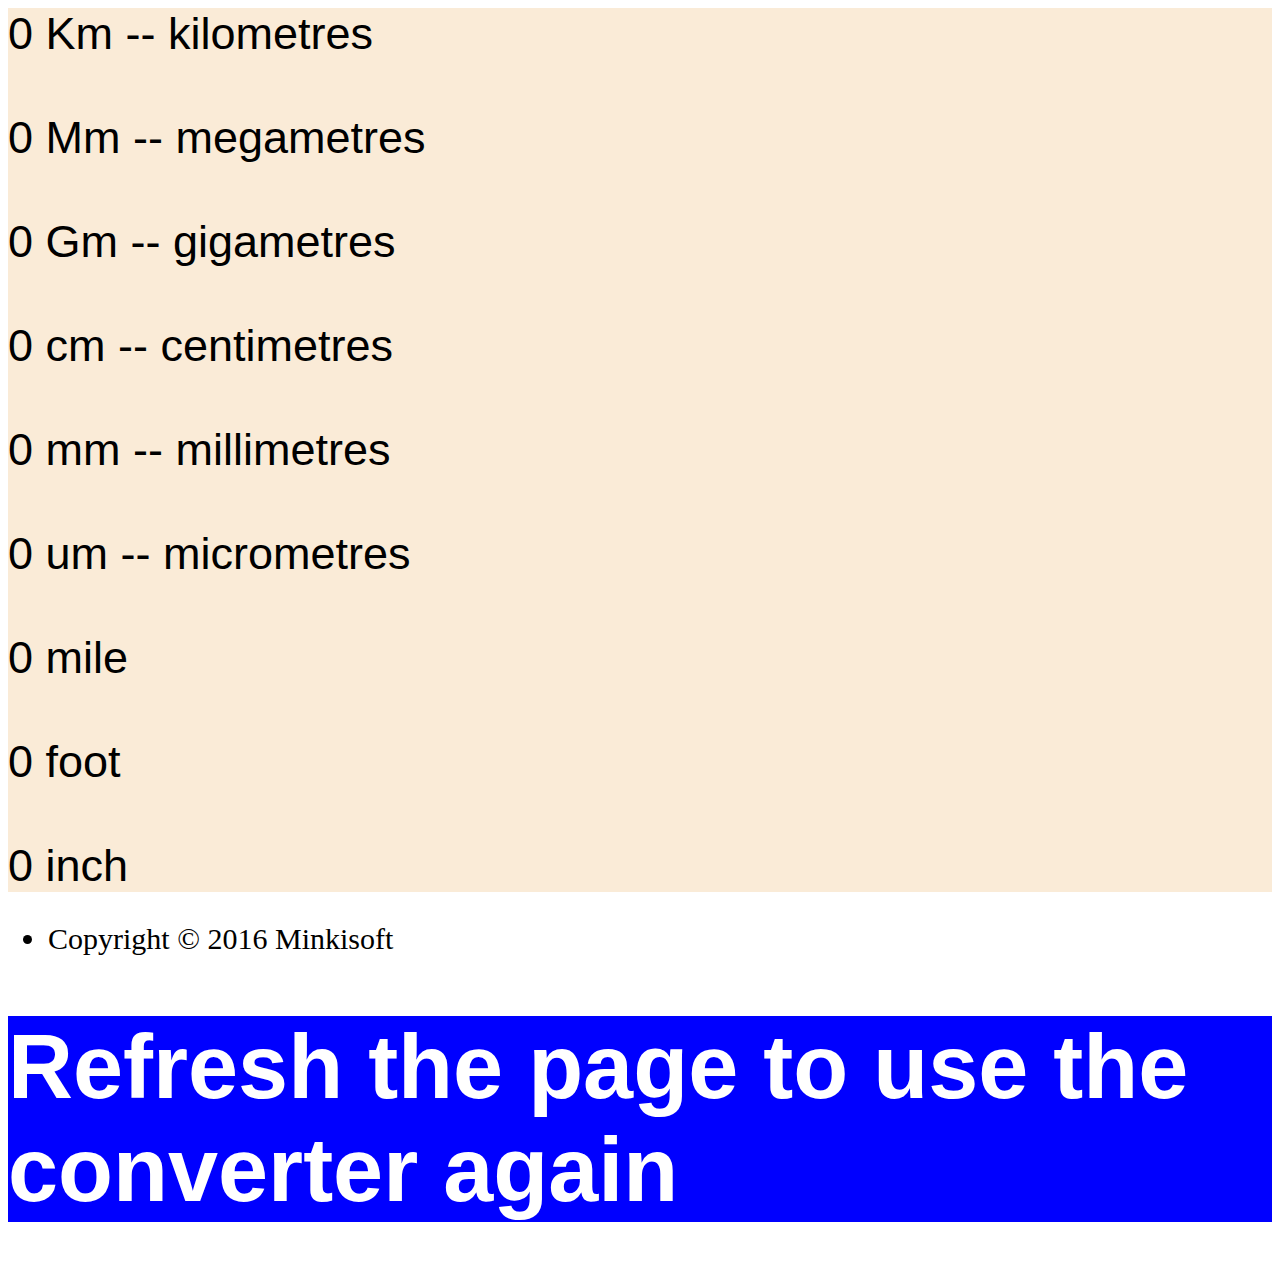
<file: convert.html>
<html>
  <head>
    <title>Metric converter</title>
    <link rel="stylesheet" type="text/css" href="convert_style.css"/>
  </head>
  <body>
      <noscript>
        <prompt>You need JavaScript to run this site</prompt>
      </noscript>
      <div id="converter">
        <script>
          var distance;
          distance = prompt("Input length in metres")
          var Km = distance/1000
          var Mm = distance/1000000
          var Gm = distance/1000000000
          var cm = distance * 100
          var mm = distance * 1000
          var um = distance * 1000000
          var mile = distance/1609.344
          var foot = distance * 3.2808
          var inch = distance * 39.3701
          document.write(Km + " Km    --    kilometres" + "<br>" + "<br>")
          document.write(Mm + " Mm    --    megametres" + "<br>" + "<br>")
          document.write(Gm + " Gm    --    gigametres" + "<br>" + "<br>")
          document.write(cm + " cm    --    centimetres" + "<br>" + "<br>")
          document.write(mm + " mm    --    millimetres" + "<br>" + "<br>")
          document.write(um + " um    --    micrometres" + "<br>" + "<br>")
          document.write(mile + " mile" + "<br>" + "<br>")
          document.write(foot + " foot" + "<br>" + "<br>")
          document.write(inch + " inch" + "<br>")
        </script>
      </div>
      <ul style="font-size:30;">
				<li>Copyright &copy; 2016 Minkisoft</li>
			</ul>
      <div id="hint">
        <h1>Refresh the page to use the converter again</h1>
      </div>
  </body>
</html>
</file>
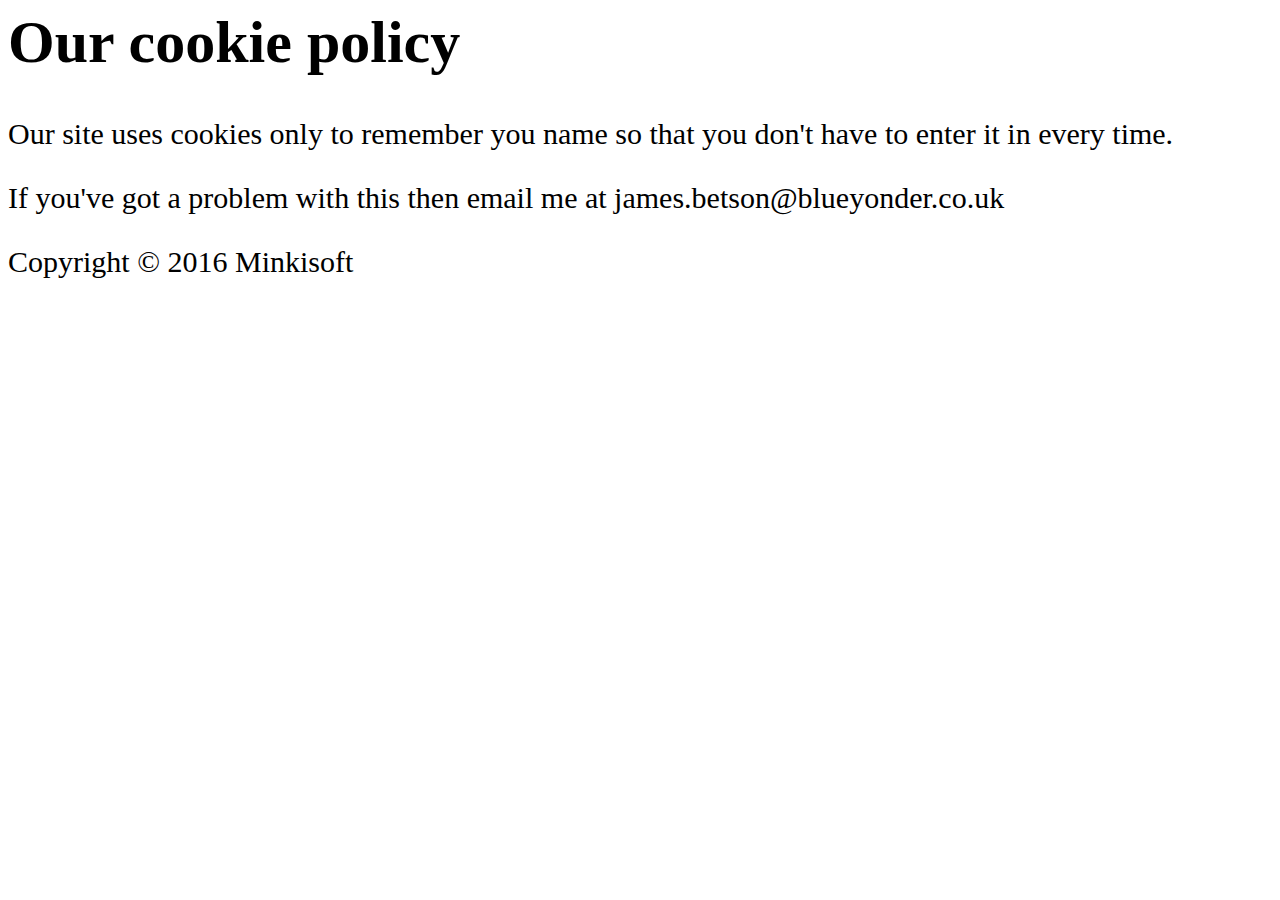
<file: cookie_policy.html>
<html>
  <head>
    <title>Cookie policy</title>
  </head>
  <body style="font-size:30;">
    <h1>Our cookie policy</h1>
    <p>Our site uses cookies only to remember you name so that you don't have to enter it in every time.</p>
    <p>If you've got a problem with this then email me at james.betson@blueyonder.co.uk</p>
    <p>Copyright &copy; 2016 Minkisoft</p>
  </body>
</html>
</file>
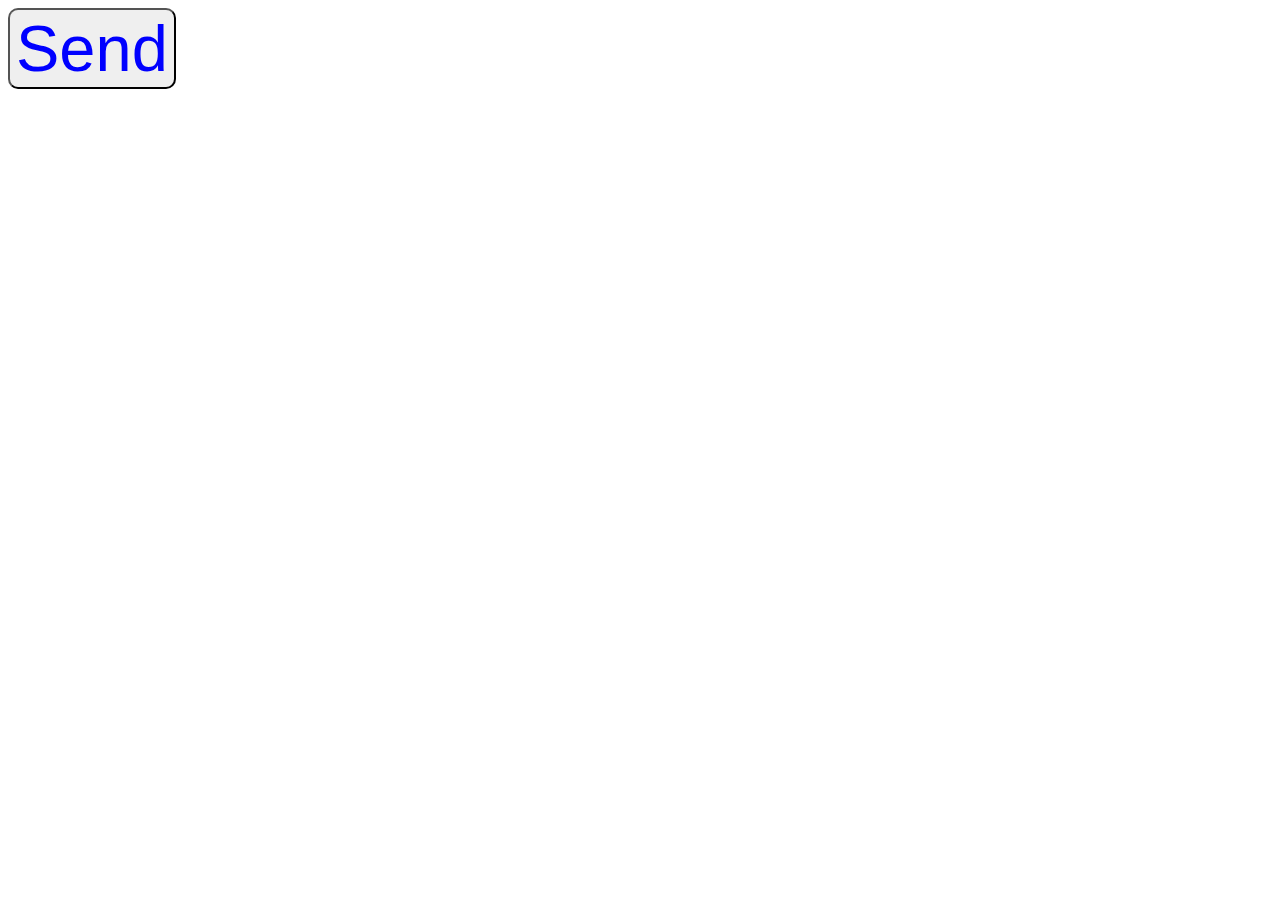
<file: email.html>
<html>
  <head>
    <title>Webmail</title>
  </head>
  <body>
    <form id="f1" method="post" enctype="text/plain" autocomplete="on">
      <input type="submit" value="Send" style="font-family: verdana, sans-serif;font-size:65;border-radius:10px;color:blue;"/>
      <script>
        var mail = prompt("Email to");
        var subject = prompt("Subject");
        var body = prompt("Enter message");
        document.getElementById('f1').setAttribute('action', 'mailto:' + mail + "?subject=" + subject + "&body=" + body + "%0A%0A%0AFrom my Webmail");
      </script>
    </form>
  </body>
</html>
</file>
<file: convert_style.css>
#converter {
  background-color: #FAEBD7;
  font-size: 45;
  font-family: verdana, sans-serif;
}

#hint {
  background-color: blue;
  font-size: 45;
  color: white;
  font-family: verdana, sans-serif;
}
</file>
